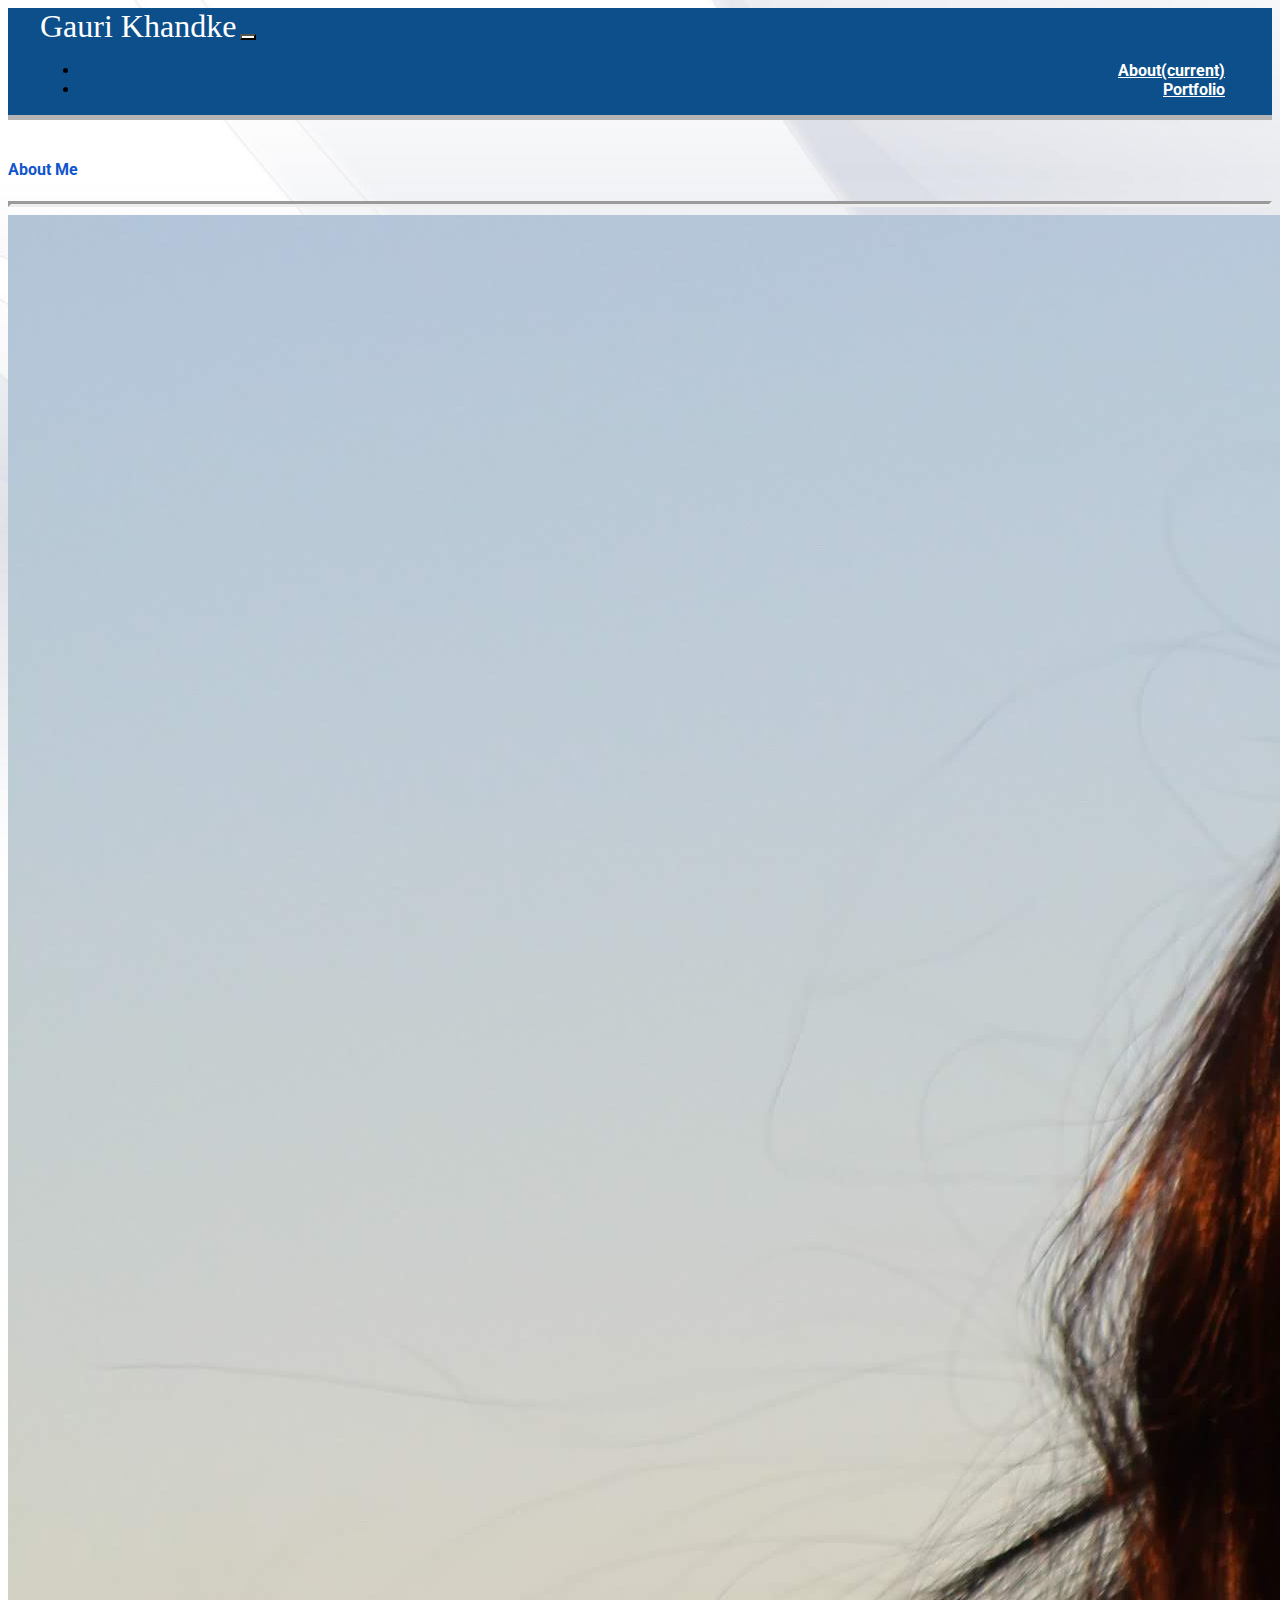
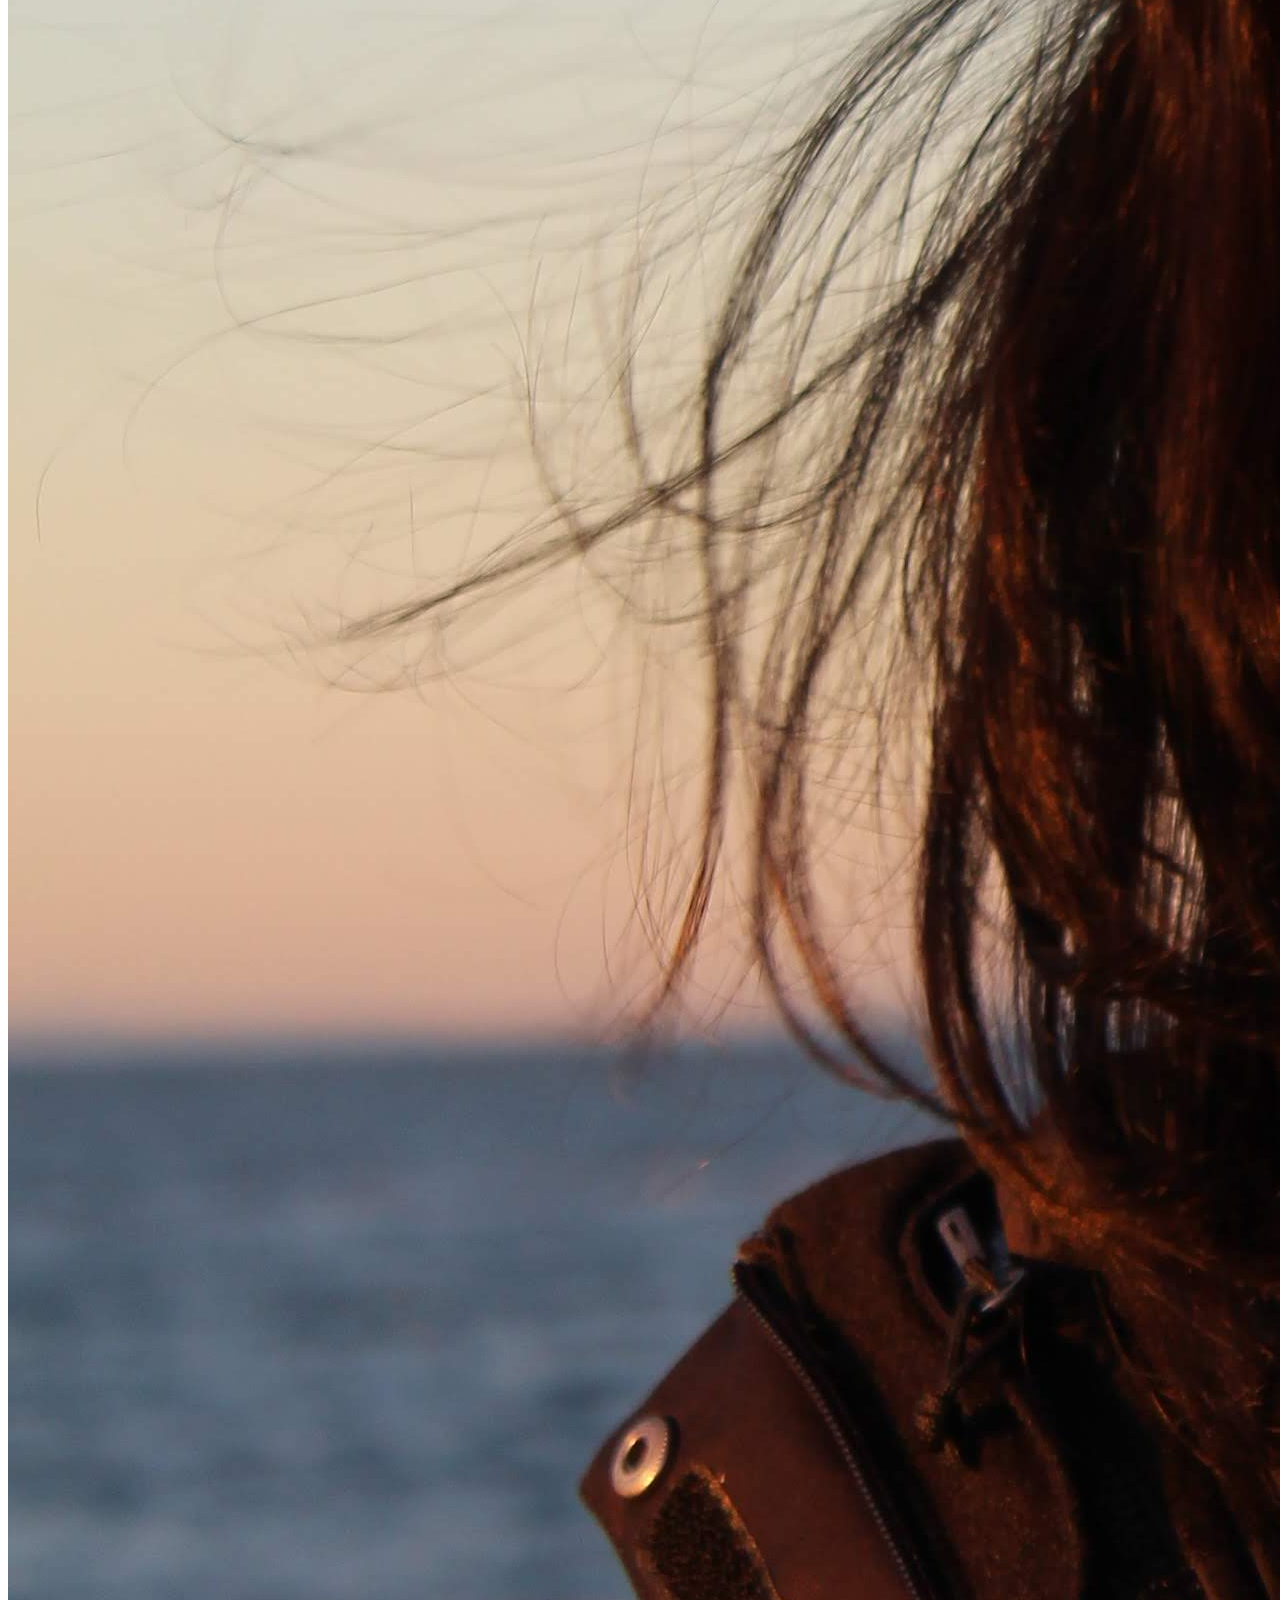
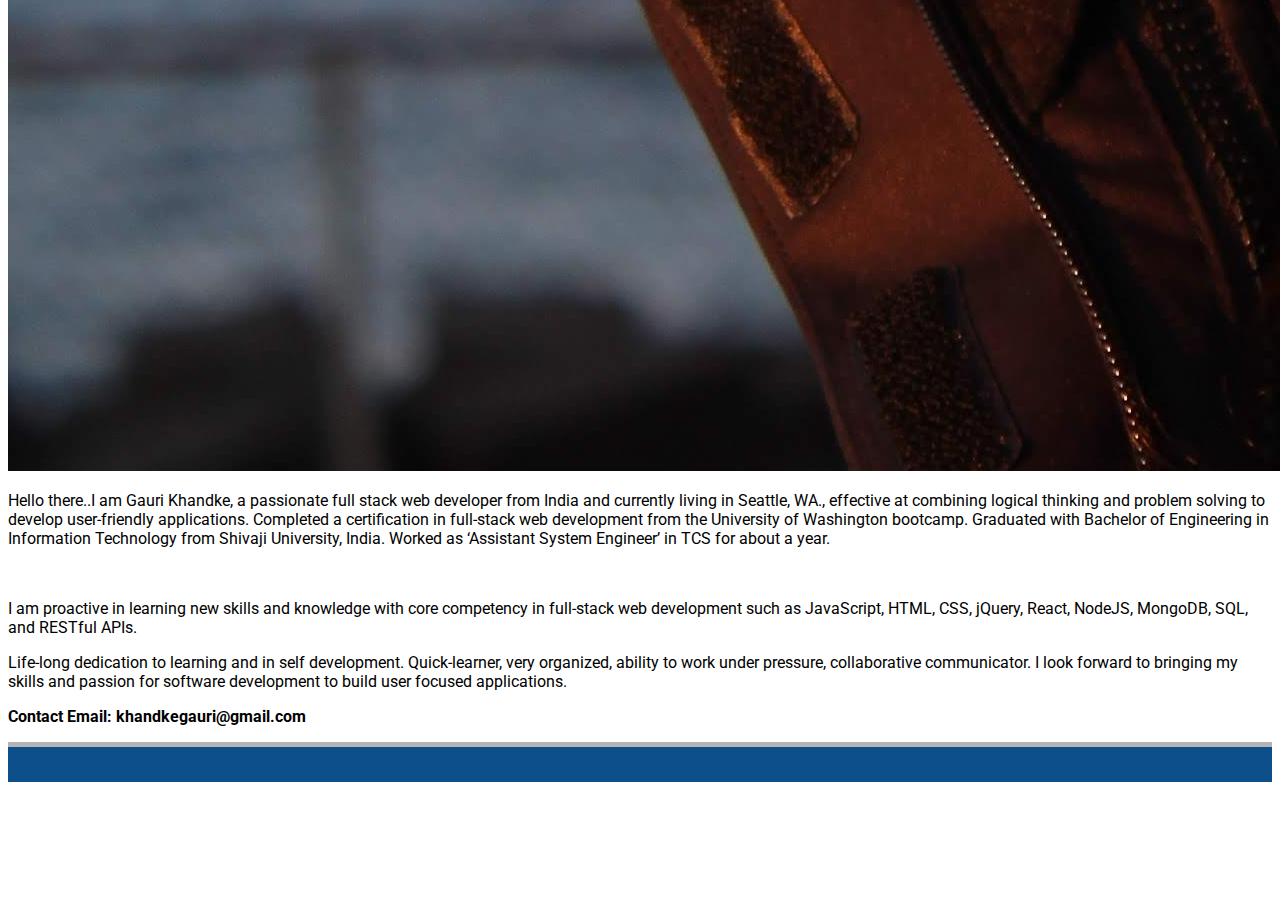
<file: index.html>
<!-- Document Type :HTML-->
<!DOCTYPE html>

<!-- Start HTML, Language : English-United States-->
<html lang="en-us">

<!--Head: Contains meta info-->

<head>

    <!-- Required meta tags -->
    <!--Character Encoding : UTF-8 -->
    <meta charset="UTF-8" />

    <!-- Setting The Viewport for Responsive web design -->
    <meta name="viewport" content="width=device-width, initial-scale=1.0, shrink-to-fit=no">

    <!-- Bootstrap CSS -->
    <link rel="stylesheet" href="https://stackpath.bootstrapcdn.com/bootstrap/4.5.0/css/bootstrap.min.css"
        integrity="sha384-9aIt2nRpC12Uk9gS9baDl411NQApFmC26EwAOH8WgZl5MYYxFfc+NcPb1dKGj7Sk" crossorigin="anonymous">

    <!-- Font CSS -->
    <link rel="stylesheet" href="https://use.fontawesome.com/releases/v5.8.1/css/all.css"
        integrity="sha384-50oBUHEmvpQ+1lW4y57PTFmhCaXp0ML5d60M1M7uH2+nqUivzIebhndOJK28anvf" crossorigin="anonymous" />

    <!-- Google Font -->

    <link href="https://fonts.googleapis.com/css2?family=Roboto&display=swap" rel="stylesheet">

    <!-- Link to the external CSS file -->
    <link rel="stylesheet" href="./assets/css/style.css">

    <!--Title of the Website/Main page-->
    <title>About Me</title>

    <!--End of Head-->
</head>

<!-- Bagin Body -->

<body>

    <!-- Begin Header -->
    <header>

        <!-- Navigation Bar -->
        <nav class="navbar navbar-expand-md navbar-light bg-light">

            <!-- Navbar Container -->
            <!-- <div class="container"> -->

            <span class="navbar-brand mb-0">Gauri Khandke</span>

            <!-- Collapsable button -->
            <button class="navbar-toggler" type="button" data-toggle="collapse" data-target="#navbarNav"
                aria-controls="navbarNav" aria-expanded="false" aria-label="Toggle navigation">
                <span class="navbar-toggler-icon"></span>
            </button>

            <div class="collapse navbar-collapse" id="navbarNav">

                <ul class="navbar-nav ml-auto">
                    <!-- Links of navbar -->
                    <li class="nav-item active">
                        <a class="nav-link" href="index.html">About<span class="sr-only">(current)</span></a>
                    </li>

                    <li class="nav-item">
                        <a class="nav-link" href="portfolio.html">Portfolio</a>
                    </li>

                    <!-- <li class="nav-item">
                            <a class="nav-link" href="contact.html">Contact</a>
                        </li> -->
                </ul>
            </div>

            <!-- </div> -->
            <!-- End Navigation bar -->
        </nav>

        <!-- End Header -->
    </header>

    <!-- Begin main content -->
    <main>
        <br>
        <!-- Begin Section -->
        <section>
            <!-- Main section container -->
            <div class="container">

                <!-- Row 1 -->
                <div class="row">

                    <div class="col-md-2 col-lg-2"></div>

                    <!-- Column 1 in row 1 -->
                    <div class="col-sm-12 col-md-8 col-lg-8">

                        <!-- Begin Card -->
                        <div class="card shadow">

                            <!-- Card body -->
                            <div class="card-body">

                                <!-- Card Title -->
                                <h4 class="card-title">About Me</h4>

                                <hr class="line">

                                <!-- subrow in column 1 -->
                                <div class="row">

                                    <!-- column 1 -->
                                    <div class="col-sm-4 col-md-4 col-lg-4">
                                        <img src="assets/images/Gauri.jpg" alt="My Photo"
                                            class="img-thumbnail rounded float-left img-fluid d-flex">
                                    </div>
                                    <!-- Column 2 -->
                                    <div class="col-sm-8 col-md-8 col-md-8">
                                        <div class="card-text">
                                           <p>Hello there..I am Gauri Khandke, a passionate full stack web developer from India and currently living in Seattle,
                                            WA., effective at combining logical thinking and problem solving to develop user-friendly applications. 
                                            Completed a certification in full-stack web development from the University of Washington bootcamp. 
                                            Graduated with Bachelor of Engineering in Information Technology from Shivaji University, India. 
                                            Worked as ‘Assistant System Engineer’ in TCS for about a year.
                                            </p>                         
                                        </div>
                                    </div>
                                </div>
                                <br>
                                <div class="card-text">
                                    <p>I am proactive in learning new skills and knowledge with core competency in full-stack web development such as JavaScript, HTML, CSS, jQuery, React, NodeJS, MongoDB, SQL, and RESTful APIs.</p>
                                    <p>Life-long dedication to learning and in self development. Quick-learner, very organized, ability to work under pressure, collaborative communicator.
                                        I look forward to bringing my skills and passion for software development to build user focused applications.
                                    </p>
                                    <p><strong>Contact Email: khandkegauri@gmail.com</strong></p>
        
                                </div>

                                <!-- End Card body -->
                            </div>
                            <!-- End Card -->
                        </div>
                        <!-- End Column 1 -->
                    </div>

                    <!-- Column 2 in row 1 -->
                    <div class="col-md-2 col-lg-2">

                    </div>
                    <!-- End row -->
                </div>
                <!-- End Container -->
            </div>
            <!-- End Section -->
        </section>
        <!-- End Main -->
    </main>

    <!-- Bagin footer -->
    <footer class="footer mt-auto py-3 fixed-bottom text-center">

        <a href="https://github.com/GauriKhandke" class="btn tooltip-test icon" title="Github" target="_blank"
            style="font-size:30px;color:white;margin-right:10px;"><i class="fab fa-github"></i></a>
        <a href="https://www.linkedin.com/in/gaurikhandke/" class="btn tooltip-test icon" title="linkedin"
            target="_blank" style="font-size:30px;color:white;margin-right:10px"><i class="fab fa-linkedin"></i></a>
        <a href="mailto: khandkegauri@gmail.com" class="btn tooltip-test icon" title="Email" target="_blank"
            style="font-size:30px;color:white;margin-right:10px"><i class="fas fa-envelope"></i></a>
        <a href="assets/GauriKhandkeResume.pdf" class="btn tooltip-test icon" title="Resume" target="_blank"
            style="font-size:30px;color:white;"><i class="fas fa-file-pdf"></i></a>


        <!-- End footer -->
    </footer>


    <!-- jQuery first, then Popper.js, then Bootstrap JS -->
    <!-- jQuery, javascript file for the Bootstrap's javascript file to function -->
    <script src="https://code.jquery.com/jquery-3.5.1.slim.min.js"
        integrity="sha384-DfXdz2htPH0lsSSs5nCTpuj/zy4C+OGpamoFVy38MVBnE+IbbVYUew+OrCXaRkfj" crossorigin="anonymous">
    </script>

    <script src="https://cdn.jsdelivr.net/npm/popper.js@1.16.0/dist/umd/popper.min.js"
        integrity="sha384-Q6E9RHvbIyZFJoft+2mJbHaEWldlvI9IOYy5n3zV9zzTtmI3UksdQRVvoxMfooAo" crossorigin="anonymous">
    </script>

    <!-- Bootstrap Javascript -->
    <script src="https://stackpath.bootstrapcdn.com/bootstrap/4.5.0/js/bootstrap.min.js"
        integrity="sha384-OgVRvuATP1z7JjHLkuOU7Xw704+h835Lr+6QL9UvYjZE3Ipu6Tp75j7Bh/kR0JKI" crossorigin="anonymous">
    </script>

    <!-- End Body -->
</body>

</html>
</file>
<file: assets/css/style.css>
body {
    /* background-image: url("../images/background/image.jpg");  */
    background: url('../images/background/white.jpg') no-repeat center center fixed;
    background-size: cover;
    margin-bottom: 130px;  
    font-family: 'Roboto', sans-serif;
}

/* Navbar */
.navbar
{
    background-color: #0D4F8B !important;
    border-bottom: thick solid;
    border-bottom-color:#b4b4b4;
    padding: 0rem 2rem;  
}


.navbar-brand{
    font-family: serif;
    color: white !important;
}

.navbar .navbar-collapse {
    /*positioning*/
    text-align: right;
}

.navbar-nav
{
    justify-content: space-evenly;
}

.nav-item{  
    padding-right: 15px;
    padding-left: 15px; 
    font-weight: bold;
}

.nav-link
{
    /* padding: 15px; */
    color: white !important;
}
.navbar-toggler{
    background-color: white !important;
}

/* Main page Card */
.card{
    margin-top: 20px;
}

.card-title{
    color: #15c;
    /* color: #0D4F8B; */
}

.line{
    color: #b4b4b4;
    border-width: 3px;
}

/* Portfolio row padding  */
.cardpadding
{
    padding-top: 15px;
    padding-bottom: 15px;
}

/* .project-card:hover{
    transition-duration: 0.3s;
    transform: scale(1.03);
} */

.icon:hover{
    transform: scale(1.5);
}

/* Footer */
.footer {
    border-top:thick solid;
    border-top-color:#b4b4b4;
    background-color: #0D4F8B;
  }

/* Media Queries */

/* Extra small devices (portrait phones, less than 576px)
No media query since this is the default in Bootstrap */

/* 
Extra small devices (portrait phones, less than 576px) */
@media (max-width: 575.98px) {
    .navbar > .container{
        margin-left: 0px;
        margin-right:0px;
    }
    .navbar{
        padding-left: 15px;
        padding-right: 15px;
    }
    .navbar-brand{
        font-size: 0.5rem;
    }
}

/* Small devices (landscape phones, less than 768px) */
@media (max-width: 767.98px) { 
    .navbar-brand{
        font-size: 0.8rem;
    }
}

/* Medium devices (tablets, less than 992px) */
@media (max-width: 991.98px) { 
    .navbar-brand{
        font-size: 1.5rem;
    }

}

/* Large devices (desktops, less than 1200px) */
@media (max-width: 1199.98px) { 
    .navbar-brand{
        font-size: 1.5rem;
    }
}
/* Extra large devices (large desktops, 1200px and up) */
@media (min-width: 1200px) { 
    .navbar-brand{
        font-size: 2rem;
    }

}

/* Extra large devices (large desktops, 1200px and up) */
/* No media query since the extra-large breakpoint has no upper bound on its width */
</file>
